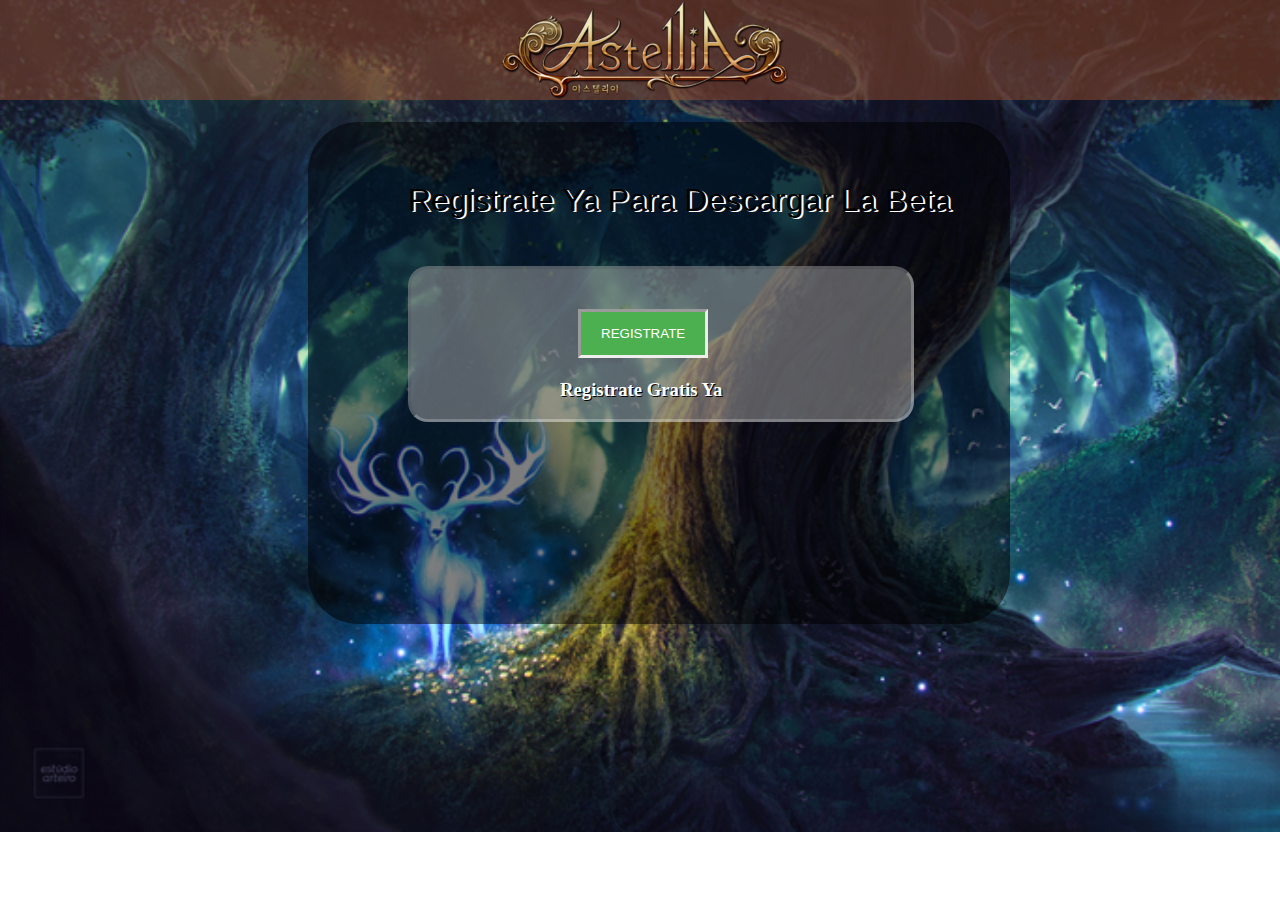
<file: registro.html>
<!DOCTYPE html>
<html>
<head>
<link rel="shortcut icon" href="d.png">
<meta name="viewport" content="width=device-width, initial-scale=1">
<style>
body {font-family: Arial, Helvetica, sans-serif; background-image:url(img/fondo2.png); background-size: cover; background-repeat: no-repeat;}

#centradoLogo {
     position: absolute;
     font-size: 100px ;
     left: 500px;
     top: 0px;
     animation-name: logo;
     animation-duration: 1.6s;
     color: rgba(0, 0, 0, 0.938);
}
#hAgradecimientos {  left: 0px;
     right: 0px;
     height: 100px;
     width: 100%;
     top: 0px;
     position: absolute; 
     background: rgba(148, 77, 46, 0.5);}


.cajafondo {
  width: 700px;
  height: 500px;
  border: 1px solid black;
  border-radius: 50px 50px 50px 50px;
  background-color: black;
  opacity: .5;
  z-index: -5;
  position: relative;
  left: 300px;
  top: -200px;
}

p {
  font-family: Arial, Helvetica, sans-serif;
  position: relative;
  left: 400px;
  top: 150px;
  font-size: 2em;
  text-shadow: 2px 1px white;
  color: black;
  width: 600px;
}

.caja01 {
  width: 500px;
  height: 150px;
  background-color: darkgrey;
  opacity: .5;
  z-index: -1;
  position: relative;
  left: 400px;
  top: 100px;
  right: 10px;
  border-radius: 20px 20px 20px 20px;
  border-style: inset;
}

h3 {
  position: absolute;
  top: 360px;
  left: 560px;
  font-family: 'Lucida Sans', 'Lucida';
  font-style: cursive;
  color: white;
  text-shadow: 1px 1px black;
  animation-name: reg;
  animation-duration:3s;
  animation-iteration-count: infinite;
}

.registrate {
  position: relative;
  left: 570px;
  top: 200px;
  width: 0px;


}


/* Full-width input fields */
input[type=text], input[type=password] {
  width: 100%;
  padding: 12px 20px;
  margin: 8px 0;
  display: inline-block;
  border: 1px solid #ccc;
  box-sizing: border-box;
}

/* Set a style for all buttons */
button {
  background-color: #4CAF50;
  color: white;
  padding: 14px 20px;
  margin: 8px 0;
  border: none;
  cursor: pointer;
  width: 100%;
  border-style: inset;

}

button:hover {
  color: yellow;
  opacity: 0.8;
}

/* Extra styles for the cancel button */
.cancelbtn {
  width: auto;
  padding: 10px 18px;
  background-color: #f44336;
}

/* Center the image and position the close button */
.imgcontainer {
  text-align: center;
  margin: 24px 0 12px 0;
  position: relative;
}

img.avatar {
  width: 40%;
  border-radius: 50%;
}

.container {
  padding: 16px;
  border: 3px solid black;
  border-radius:40px 40px 40px 40px;
}

span.psw {
  float: right;
  padding-top: 16px;
}

/* The Modal (background) */
.modal {
  display: none; /* Hidden by default */
  position: fixed; /* Stay in place */
  z-index: 1; /* Sit on top */
  left: 0;
  top: 0;
  width: 100%; /* Full width */
  height: 100%; /* Full height */
  overflow: auto; /* Enable scroll if needed */
  background-color: rgb(0,0,0); /* Fallback color */
  background-color: rgba(0,0,0,0.4); /* Black w/ opacity */
  padding-top: 60px;
}

/* Modal Content/Box */
.modal-content {
  background-color: rgb(8, 60, 90);
  margin: 5% auto 15% auto; /* 5% from the top, 15% from the bottom and centered */
  border: 1px solid #888;
  width: 80%; /* Could be more or less, depending on screen size */
  position: relative;
  bottom: 20px;
  border: 3px solid black;
  border-radius: 40px 40px 40px 40px;
}

/* The Close Button (x) */
.close {
  position: absolute;
  right: 25px;
  top: 0;
  color: #000;
  font-size: 35px;
  font-weight: bold;
}

.close:hover,
.close:focus {
  color: red;
  cursor: pointer;
}

@keyframes reg {
  0%{color: blue}
  10%{color: blueviolet}
  20%{color: chartreuse}
  30%{color: darkblue}
  40%{color: darkred}
  50%{color: gold}
  60%{color: mediumvioletred}
  70%{color: navy}
  80%{color: orangered}
  90%{color: purple}
  100%{color: springgreen}
}



/* Add Zoom Animation */
.animate {
  -webkit-animation: animatezoom 0.6s;
  animation: animatezoom 0.6s
}

@-webkit-keyframes animatezoom {
  from {-webkit-transform: scale(0)} 
  to {-webkit-transform: scale(1)}
}
  
@keyframes animatezoom {
  from {transform: scale(0)} 
  to {transform: scale(1)}
}

/* Change styles for span and cancel button on extra small screens */
@media screen and (max-width: 300px) {
  span.psw {
     display: block;
     float: none;
  }
  .cancelbtn {
     width: 100%;
  }
}

</style>
</head>
<body>
    <header id="hAgradecimientos">

        
        <i class="fab fa-d-and-d" ></i>
    <div id="centradoLogo">
        <img src="img/astellia.png" alt="astellia">
    </div>
</header>
  <p>Registrate Ya Para Descargar La Beta</p>     
<div class="registrate">
<button onclick="document.getElementById('id01').style.display='block'" style="width:130.19px;">REGISTRATE</button>
</div>
</div>
<div id="id01" class="modal">
  
  <form class="modal-content animate" action="/action_page.php">
    <div class="imgcontainer">
      <span onclick="document.getElementById('id01').style.display='none'" class="close" title="Close Modal">&times;</span>
      <img src="img/astellia.png" alt="Avatar" class="avatar">
    </div>

    <div class="container">
      <label for="uname"><b>Username</b></label>
      <input type="text" placeholder="Enter Username" name="uname" required>

      <label for="psw"><b>Password</b></label>
      <input type="password" placeholder="Enter Password" name="psw" required>
      <label for="uname"><b>Email</b></label>

      <input type="text" placeholder="Enter Email" name="Email" required>
      <button type="submit">REGISTRATE</button>

      <label>
        <input type="checkbox" checked="checked" name="remember"> Remember me
      </label>
    </div>

    <div class="container" style="background-color:#050303">
      <button type="button" onclick="document.getElementById('id01').style.display='none'" class="cancelbtn">Cancel</button>
      <span class="psw">Forgot <a href="#">password?</a></span>
    </div>
  </form>
</div>
<div class="caja01">
</div>
<div class="cajafondo">
</div>
<h3>Registrate Gratis Ya</h3>




<script>
// Get the modal
var modal = document.getElementById('id01');

// When the user clicks anywhere outside of the modal, close it
window.onclick = function(event) {
    if (event.target == modal) {
        modal.style.display = "none";
    }
}
</script>
</body>
</html>
</file>
